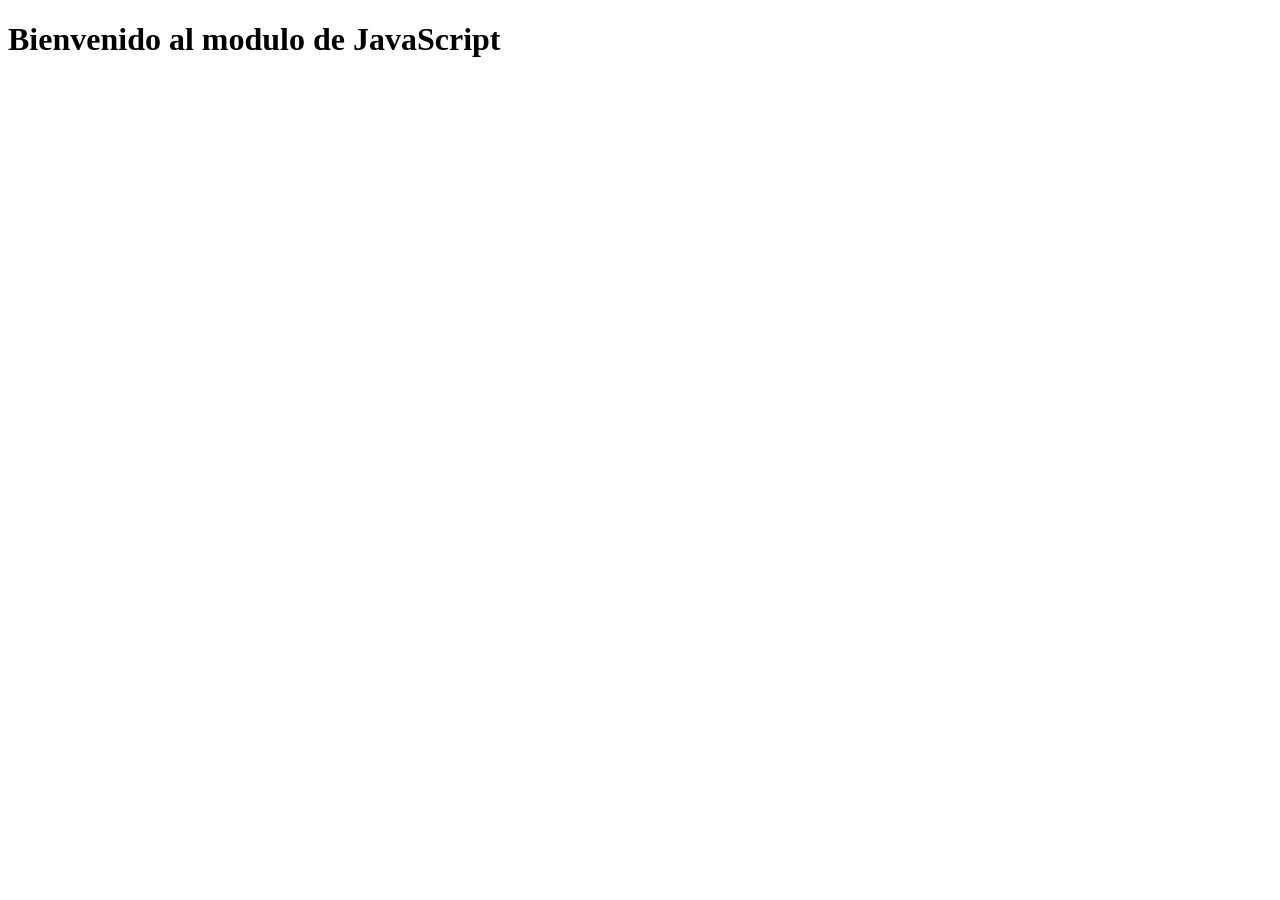
<file: componentenuevo.html>
<!DOCTYPE html>
<html lang="en">
<head>
    <meta charset="UTF-8">
    <meta name="viewport" content="width=device-width, initial-scale=1.0">
    <title>Nuevo apartado</title>
</head>
<body>
    <h1>Bienvenido al modulo de JavaScript</h1>
    <script src="JS/funciones.js"></script>
</body>
</html>
</file>
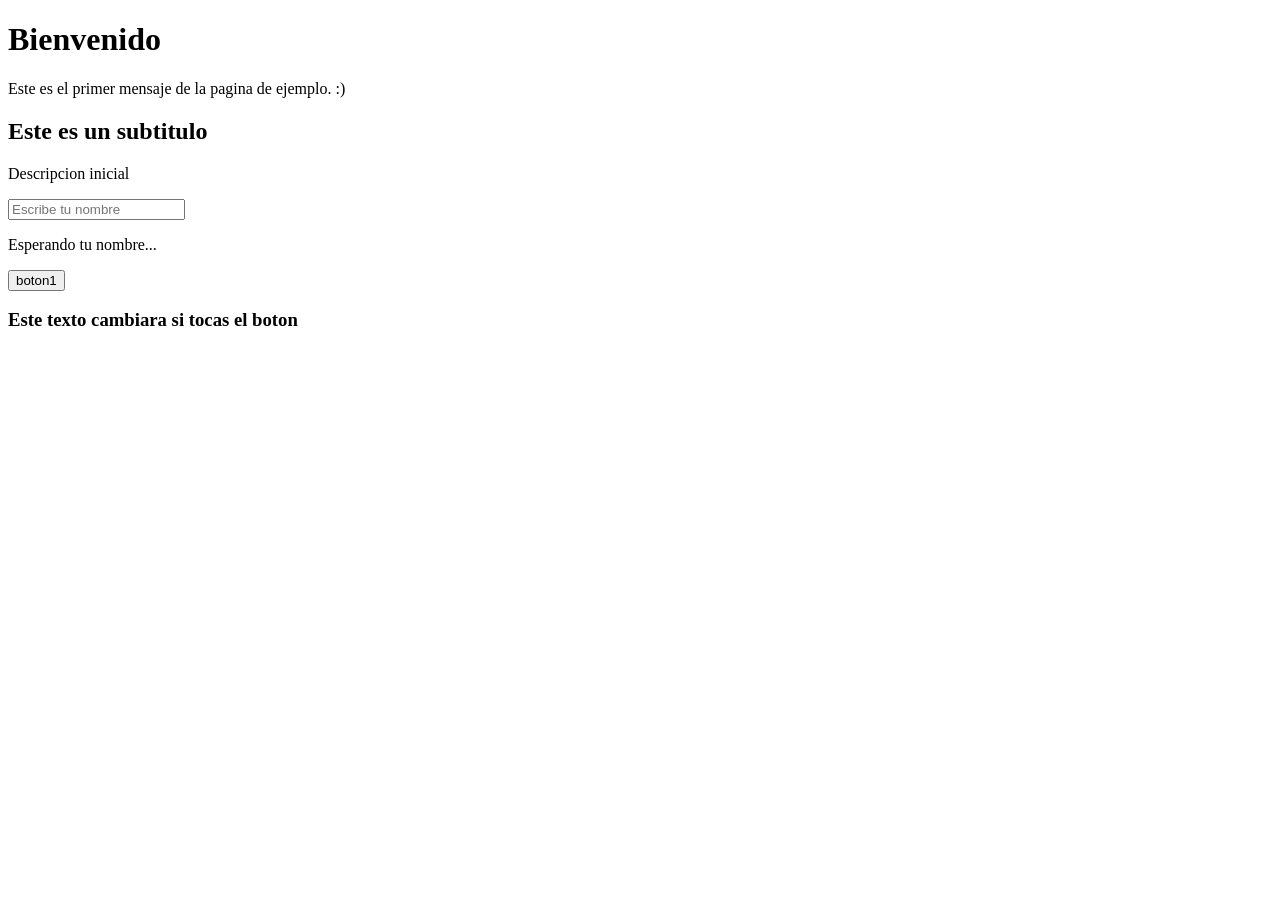
<file: index2.html>
<!DOCTYPE html>
<html lang="en">
<head>
    <meta charset="UTF-8">
    <meta name="viewport" content="width=device-width, initial-scale=1.0">
    <title>Clase 2 - DOM </title> 
</head>
<body>
    <h1 id="titulo">Bienvenido</h1>
    <p id="mensaje">
        Este es el primer mensaje de la pagina de ejemplo. :)
    </p>
    <h2 id="subtitulo">Este es un subtitulo</h2>
    <p class="descripcion">Descripcion inicial</p>
    <input type="text" id="nombre" placeholder="Escribe tu nombre">
    <p id="resultado">Esperando tu nombre...</p>
    <button id="boton1">boton1</button>
    <h3 id="TextoR">Este texto cambiara si tocas el boton</h3>
    <script src="JS/actividad.js"></script>
</body>
</html>
</file>
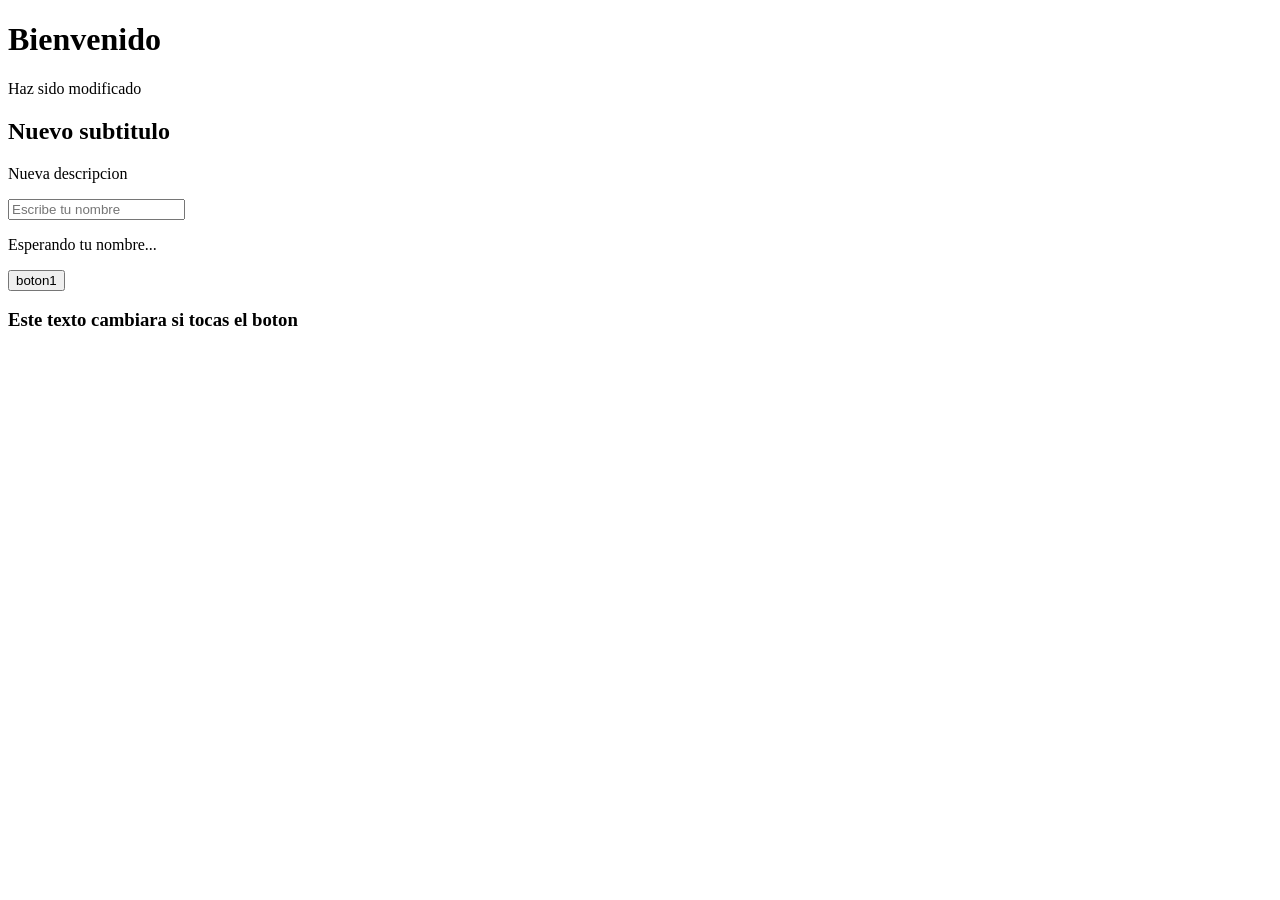
<file: Proyectos/index2.html>
<!DOCTYPE html>
<html lang="en">
<head>
    <meta charset="UTF-8">
    <meta name="viewport" content="width=device-width, initial-scale=1.0">
    <title>Clase 2 - DOM </title> 
</head>
<body>
    <h1 id="titulo">Bienvenido</h1>
    <p id="mensaje">
        Este es el primer mensaje de la pagina de ejemplo. :)
    </p>
    <h2 id="subtitulo">Este es un subtitulo</h2>
    <p class="descripcion">Descripcion inicial</p>
    <input type="text" id="nombre" placeholder="Escribe tu nombre">
    <p id="resultado">Esperando tu nombre...</p>
    <button id="boton1">boton1</button>
    <h3 id="TextoR">Este texto cambiara si tocas el boton</h3>
    <script src="JS/Scripts.js"></script>
</body>
</html>
</file>
